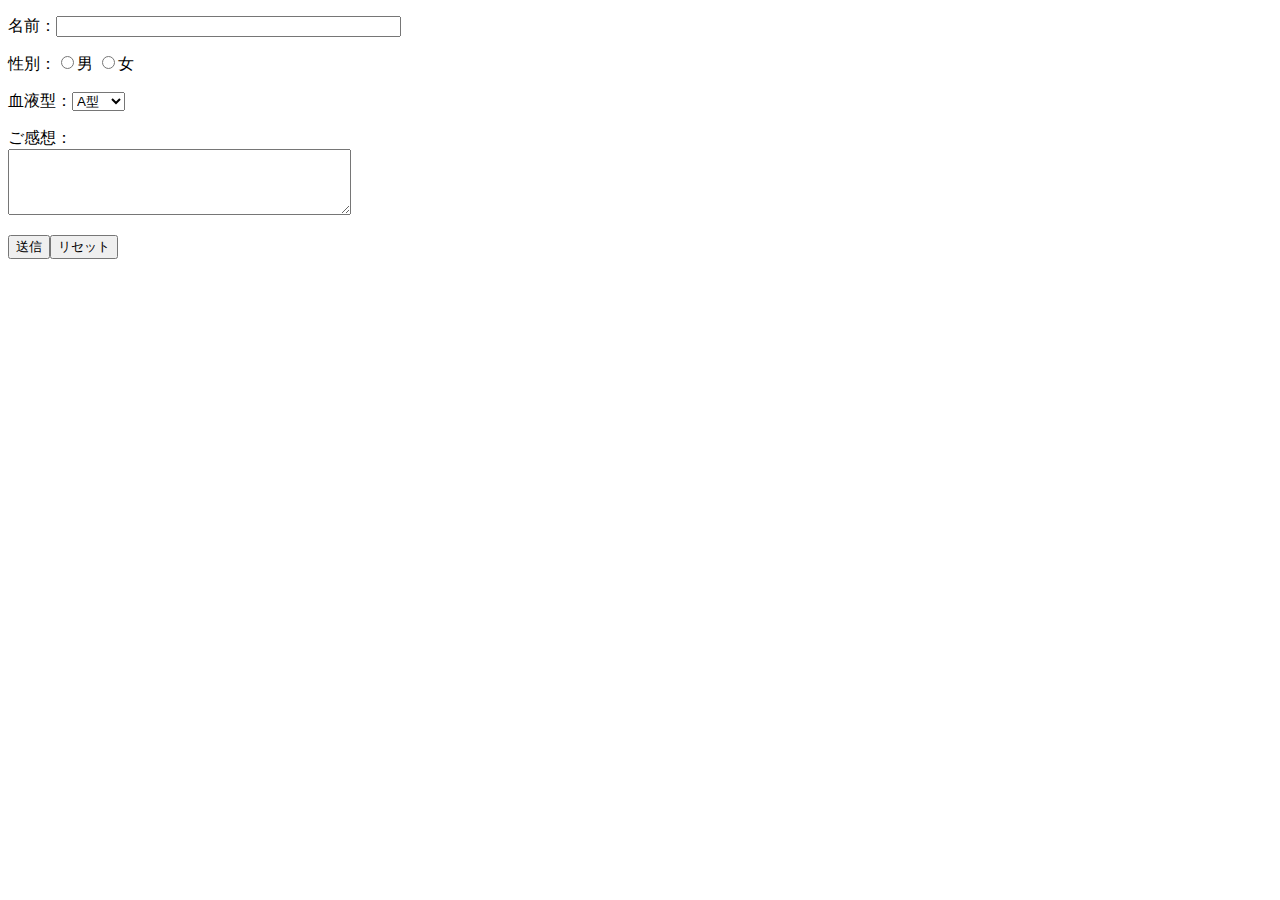
<file: form/src/main/resources/static/index.html>
<!DOCTYPE html>
<html>
<head>
<meta charset="UTF-8">
<title>Insert title here</title>
</head>
<body>
	<form action="/request" method="post">
		<p>
			名前：<input type="text" name="name" size="40">
		</p>
		<p>
			性別：<input type="radio" name="sex" value="1">男 <input
				type="radio" name="sex" value="2">女
		</p>
		<p>
			血液型：<select name="blood">
				<option value="A">A型</option>
				<option value="B">B型</option>
				<option value="O">O型</option>
				<option value="AB">AB型</option>
			</select>
		</p>
		<p>
			ご感想：<br>
			<textarea name="message" rows="4" cols="40"></textarea>
		</p>
		<p>
			<input type="submit" value="送信"><input type="reset"
				value="リセット">
		</p>
	</form>
</body>
</html>
</file>
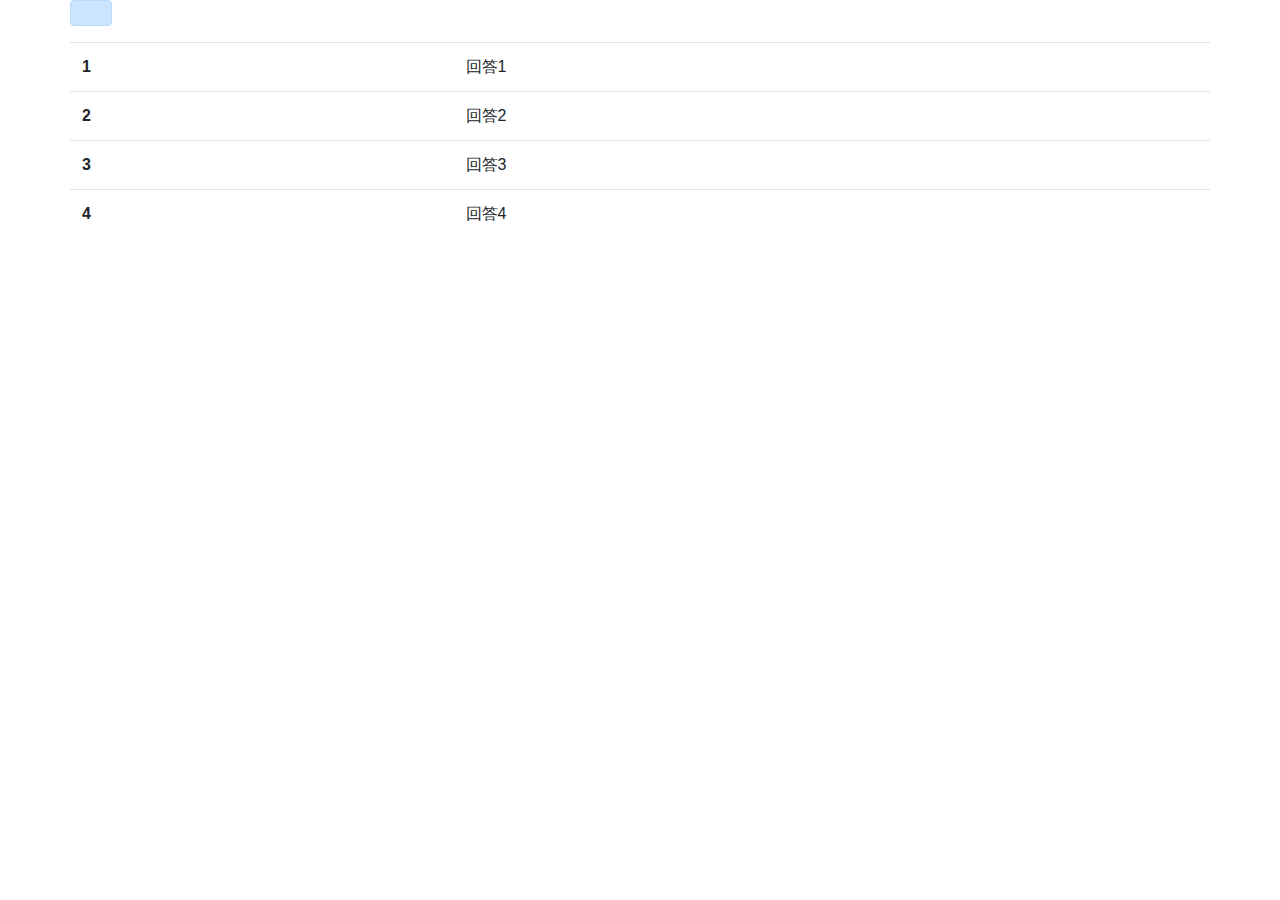
<file: quiz/bin/main/templates/questions.html>
<!DOCTYPE html>
<html xmlns:th="http://www.thymeleaf.org">
<head>
<meta charset="UTF-8">
<title>Insert title here</title>
<link rel="stylesheet" href="https://stackpath.bootstrapcdn.com/bootstrap/4.3.1/css/bootstrap.min.css">
<script src="https://code.jquery.com/jquery-3.3.1.slim.min.js"></script>
<script src="https://cdnjs.cloudflare.com/ajax/libs/popper.js/1.14.7/umd/popper.min.js"></script>
<script src="https://stackpath.bootstrapcdn.com/bootstrap/4.3.1/js/bootstrap.min.js"></script>

<link rel="stylesheet" th:href="@{/css/questions.css}">
<script th:src="@{/js/questions.js}"></script>
</head>
<body>
	<div class="container quiz-main">
		<div class="row">
			<div class="alert alert-primary quiz-question" role="alert">
				<strong th:text="${question.questionText}"></strong>
			</div>
		</div>
		<div class="row">
			<table class="table table-hover">
				<tbody>
					<tr>
						<th class="col1" scope="row">1</th>
						<td class="col2" >回答1</td>
					</tr>
					<tr>
						<th class="col1" scope="row">2</th>
						<td class="col2" >回答2</td>
					</tr>
					<tr>
						<th class="col1" scope="row">3</th>
						<td class="col2" >回答3</td>
					</tr>
					<tr>
						<th class="col1" scope="row">4</th>
						<td class="col2" >回答4</td>
					</tr>
				</tbody>
			</table>
		</div>
	</div>
</body>
</html>
</file>
